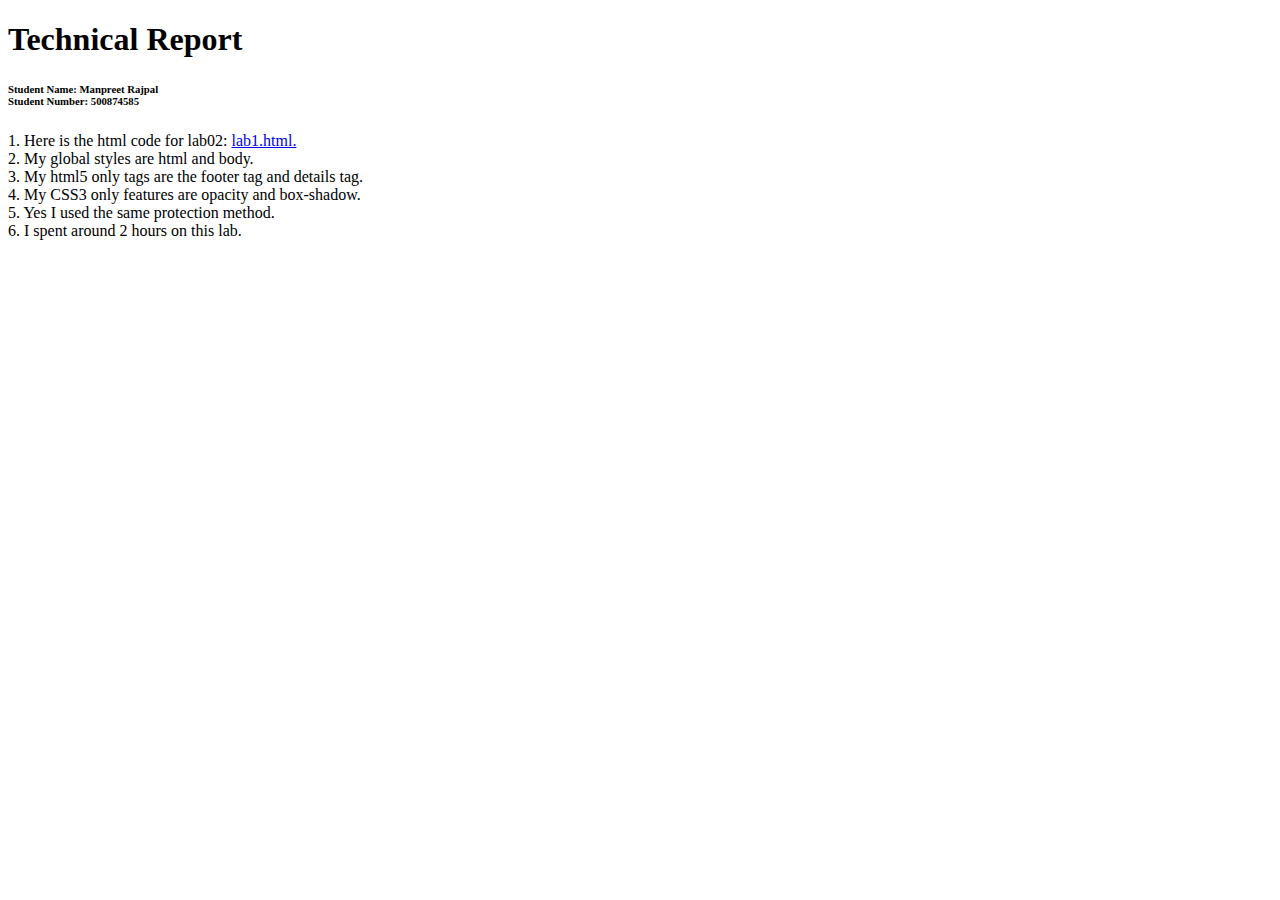
<file: technical.html>
<!DOCTYPE html> 
<html lang="en"> 
    <head>
        <title>Lab 2</title>
        <meta charset="utf-8"> 
    </head>
    <body>
        <h1>Technical Report</h1>
        <h6>
            Student Name: Manpreet Rajpal<br>
            Student Number: 500874585
        </h6>
        <p>
            1. Here is the html code for lab02: <a href="./code.txt">lab1.html.</a><br>
            2. My global styles are html and body.<br>
            3. My html5 only tags are the footer tag and details tag.<br>
            4. My CSS3 only features are opacity and box-shadow.<br>
            5. Yes I used the same protection method.<br>
            6. I spent around 2 hours on this lab. 
        </p>
        
    </body>
</html>
</file>
